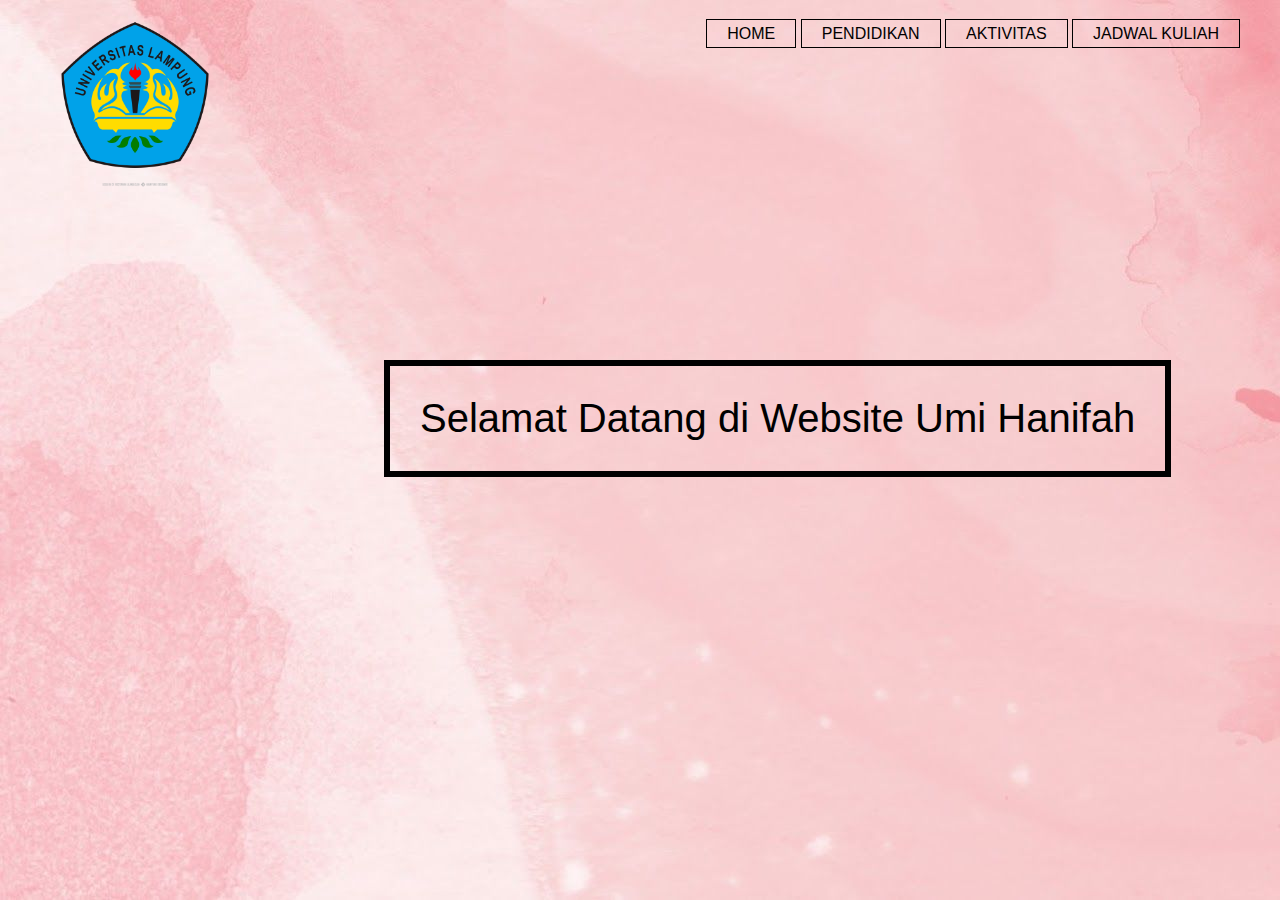
<file: index.html>
<!DOCTYPE html>
<html>
<head>
	<title>WEB UMI HANIFAH</title>
	<link rel="stylesheet" tpe="text/css" href="style.css">
</head>
<body background="bg.jpg">
	<header>
	<div class="main">
	<div class="logo"><img src="logo.png"></div>
		<ul>
			<li class="active"><a href="home.html">HOME</a></li>
			<li><a href="pend.html">PENDIDIKAN</a></li>
			<li><a href="aktif.html">AKTIVITAS</a></li>
			<li><a href="jadwal.html">JADWAL KULIAH</a></li>
		</ul>
		</div>
	<div class="title">
	<h1>Selamat Datang di Website Umi Hanifah</h1>
	</div>
</header>
</body>
</html>
</file>
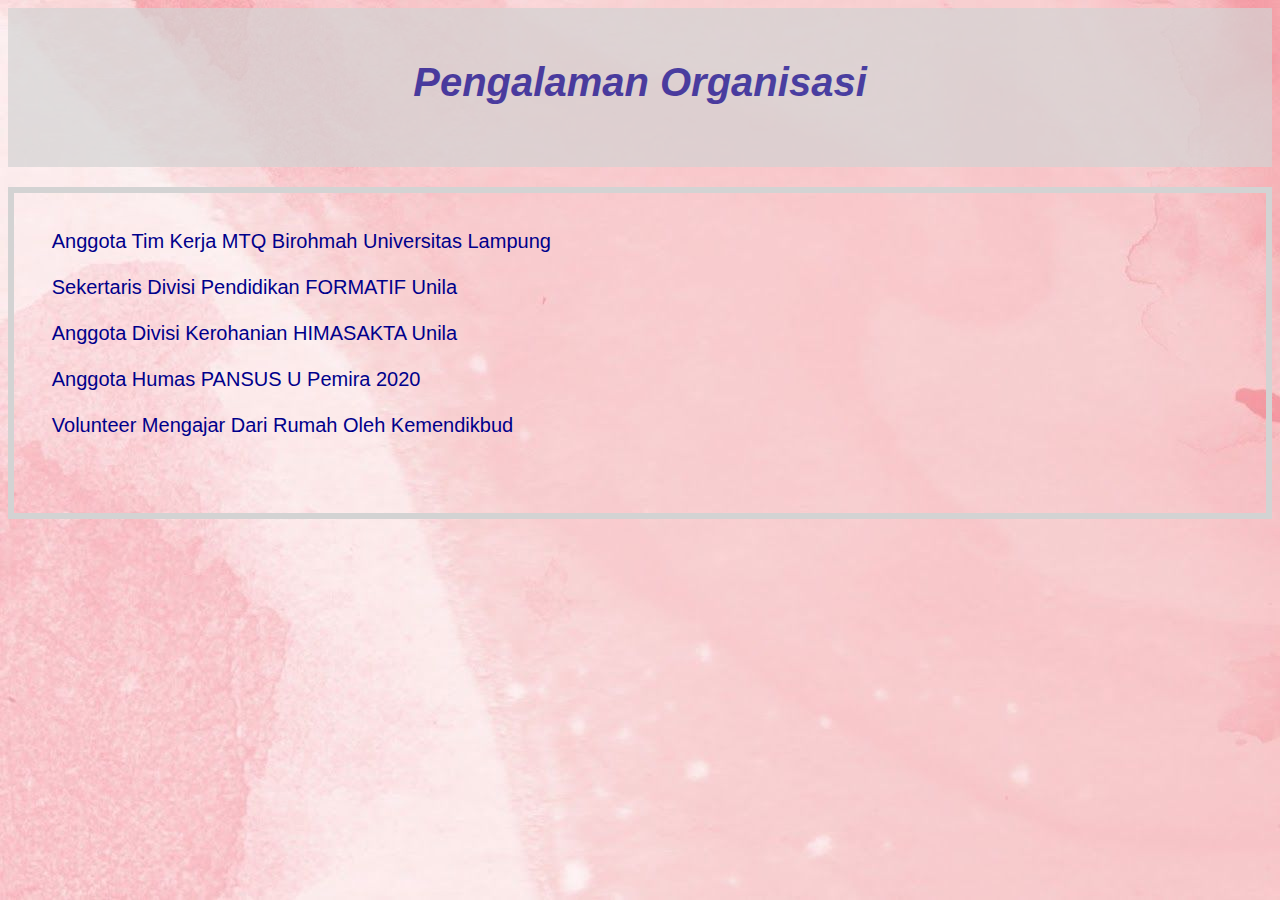
<file: aktif.html>
<!DOCTYPE html>
<html>
<head>
	<title>Aktivitas</title>
		<link rel="stylesheet" type="text/css">

</head>
		<style>
		body{
	background-color: lightgrey;
	}
	header{
	background-color: lightgrey;
	opacity: 0.7;
		color: darkblue;
		text-align: center;
		padding-top: 25px;
		padding-bottom: 35px;
		font-family : sans-serif;
		font-size : 15pt;
		font-style: italic;
		margin: auto;
			
			
	}
	p {
	font-family: sans-serif;
	color: darkblue;
	font-size: 15pt;
	padding-top: 1cm;
	padding-bottom: 2cm;
	padding-left: 1cm;
	border: 6px solid lightgrey;
	}
	</style>
</head>
<body background="bg.jpg">
	<header>			
			<h1>Pengalaman Organisasi</h1>
	</header>
			<p>Anggota Tim Kerja MTQ Birohmah Universitas Lampung
				<br><br>
				Sekertaris Divisi Pendidikan FORMATIF Unila
				<br><br>
				Anggota Divisi Kerohanian HIMASAKTA Unila
				<br><br>
				Anggota Humas PANSUS U Pemira 2020
				<br><br>
				Volunteer Mengajar Dari Rumah Oleh Kemendikbud
				</p>
		</body>
<table>
</file>
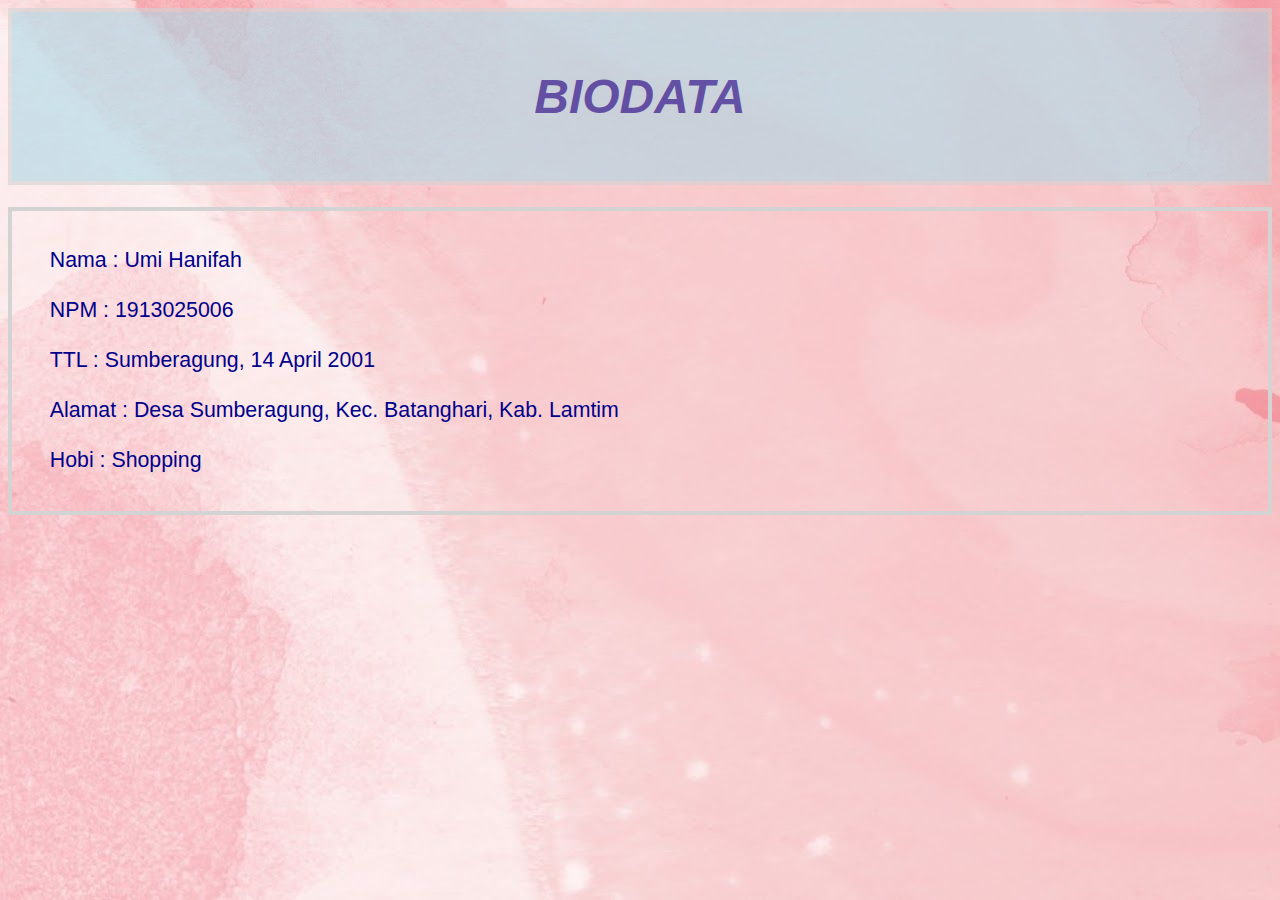
<file: home.html>
<!DOCTYPE html>
<html>
<head>
	<title></title>
	<link rel="stylesheet" type="text/css">
	<style>
	body{
	background-color: lightgrey;
	}
	header{
		color: darkblue;
		border : 4px solid lightgrey;
		text-align: center;
		background-color: lightblue; opacity:0.6;
		padding-top: 25px;
		padding-bottom: 25px;
		font-family : sans-serif;
		font-size : 18pt;
		font-weight: normal;
		font-style: italic;
		margin: auto;
			
			
	}
	p {
	font-family: sans-serif;
	color: darkblue;
	font-size: 16pt;
	font-weight: oblique;
	padding-top: 1cm;
	padding-bottom: 1cm;
	padding-left: 1cm;
	border: 4px solid lightgrey;
	}
	</style>
</head>
<body background="bg.jpg">
	<header>			
			<h1>BIODATA</h1>
	</header>
			<p>Nama : Umi Hanifah
				<br><br>
				NPM : 1913025006
				<br><br>
				TTL : Sumberagung, 14 April 2001
				<br><br>
				Alamat : Desa Sumberagung, Kec. Batanghari, Kab. Lamtim
				<br><br>
				Hobi : Shopping
				</p>
		</body>
</html>
</file>
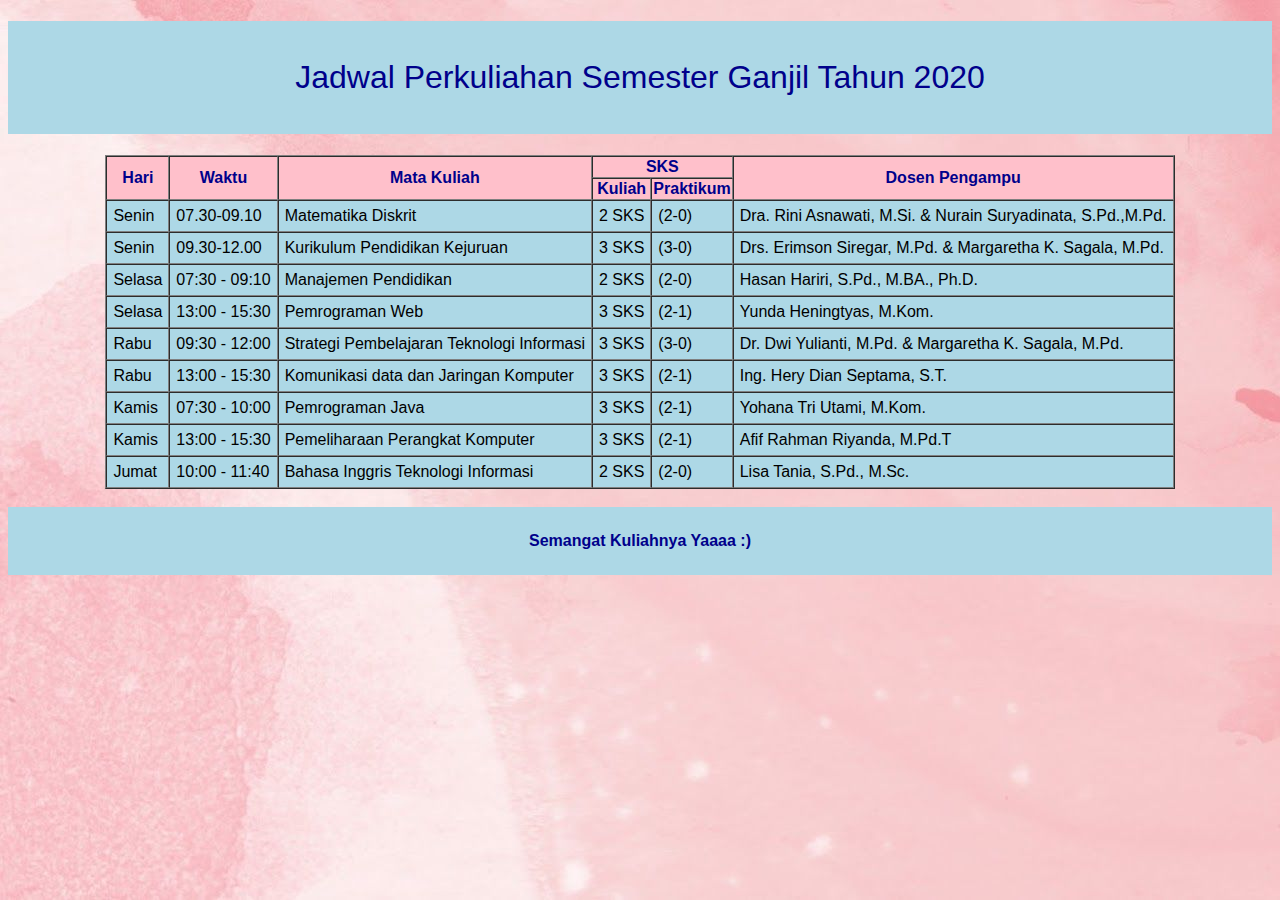
<file: jadwal.html>
<!DOCTYPE html>
	<html>
	<head>
	<title>jadwal</title>
		<link rel="stylesheet" type="text/css">
	</head>
	<style>
	body {
		background-color: lightgrey;
		font-family: sans-serif;
	}
	h1{
		font-family: sans-serif;
		text-align: center;
		font-weight: normal;
		padding-top: 1cm;
		padding-bottom: 1cm;
		background-color: lightblue;
		color: darkblue;
	}
	th{
		background-color: pink;
		color: darkblue;
	}
	table {
		margin: auto;
		top: 500px;
	}
	.isi{
		background: lightblue;
		color: solid black;
		padding: 6px;
	}
	footer{
		font-family: sans-serif;
		text-align: center;
		font-weight: bold;
		padding: 25px;
		background-color: lightblue;
		color: darkblue;
	}
	</style>
	<body background="bg.jpg">
	
		<h1>Jadwal Perkuliahan Semester Ganjil Tahun 2020</h1>
	
<table border="1" cellspacing="0">
	<tr>
		<th rowspan="2">Hari</th>
		<th rowspan="2">Waktu</th>
		<th rowspan="2">Mata Kuliah</th>
		<th colspan="2">SKS</th>
		<th rowspan="2">Dosen Pengampu</th>
	</tr>
	<tr>
		<th>Kuliah</th>
		<th>Praktikum</th>
	</tr>
	<tr>
		<td class="isi">Senin</td>
		<td class="isi">07.30-09.10</td>
		<td class="isi">Matematika Diskrit</td>
		<td class="isi"> 2 SKS </td>
		<td class="isi">(2-0)</td>
		<td class="isi">Dra. Rini Asnawati, M.Si. & Nurain Suryadinata, S.Pd.,M.Pd.</td>
	</tr>
	<tr>
		<td class="isi" >Senin</td>
		<td class="isi">09.30-12.00</td>
		<td class="isi">Kurikulum Pendidikan Kejuruan</td>
		<td class="isi"> 3 SKS </td>
		<td class="isi">(3-0)</td>
		<td class="isi">Drs. Erimson Siregar, M.Pd. & Margaretha K. Sagala, M.Pd.</td>
	</tr>
	<tr>
		<td class="isi">Selasa</td>
		<td class="isi"> 07:30 - 09:10</td>
		<td class="isi">Manajemen Pendidikan</td>
		<td class="isi"> 2 SKS </td>
		<td class="isi">(2-0)</td>
		<td class="isi">Hasan Hariri, S.Pd., M.BA., Ph.D.</td>
	</tr>
	<tr>
		<td class="isi">Selasa</td>
		<td class="isi"> 13:00 - 15:30</td>
		<td class="isi">Pemrograman Web</td>
		<td class="isi"> 3 SKS </td>
		<td class="isi">(2-1)</td>
		<td class="isi">Yunda Heningtyas, M.Kom.</td>
	</tr>
	<tr>
		<td class="isi">Rabu</td>
		<td class="isi"> 09:30 - 12:00</td>
		<td class="isi">Strategi Pembelajaran Teknologi Informasi</td>
		<td class="isi"> 3 SKS </td>
		<td class="isi">(3-0)</td>
		<td class="isi">Dr. Dwi Yulianti, M.Pd. & Margaretha K. Sagala, M.Pd.</td>
	</tr>
	<tr>
		<td class="isi">Rabu</td>
		<td class="isi"> 13:00 - 15:30</td>
		<td class="isi">Komunikasi data dan Jaringan Komputer</td>
		<td class="isi"> 3 SKS </td>
		<td class="isi">(2-1)</td>
		<td class="isi">Ing. Hery Dian Septama, S.T.</td>
	</tr>
	<tr>
		<td class="isi">Kamis</td>
		<td class="isi"> 07:30 - 10:00</td>
		<td class="isi">Pemrograman Java</td>
		<td class="isi"> 3 SKS </td>
		<td class="isi">(2-1)</td>
		<td class="isi">Yohana Tri Utami, M.Kom.</td>
	</tr>
	<tr>
		<td class="isi">Kamis</td>
		<td class="isi"> 13:00 - 15:30</td>
		<td class="isi">Pemeliharaan Perangkat Komputer</td>
		<td class="isi"> 3 SKS </td>
		<td class="isi">(2-1)</td>
		<td class="isi">Afif Rahman Riyanda, M.Pd.T</td>
	</tr>
	<tr>
		<td class="isi">Jumat</td>
		<td class="isi"> 10:00 - 11:40</td>
		<td class="isi">Bahasa Inggris Teknologi Informasi</td>
		<td class="isi"> 2 SKS </td>
		<td class="isi">(2-0)</td>
		<td class="isi">Lisa Tania, S.Pd., M.Sc.</td>
	</tr>
</table>
<br>
	<footer> Semangat Kuliahnya Yaaaa :)
	</footer>
</body>
</html>
</file>
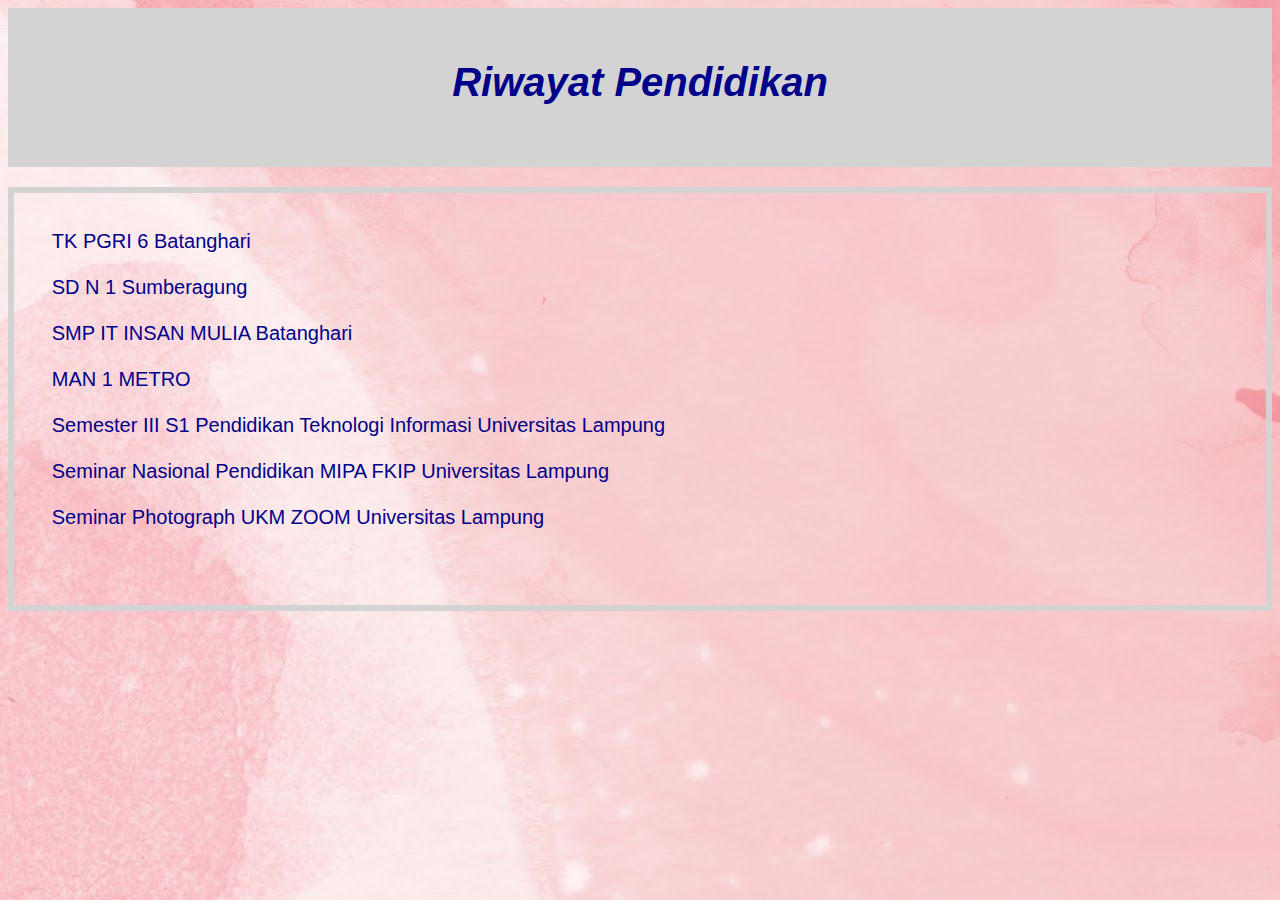
<file: pend.html>
<!DOCTYPE html>
<html>
<head>
	<title>Aktivitas</title>
		<link rel="stylesheet" type="text/css">

</head>
		<style>
		body{
	background-color: lightgrey;
	}
	header{
		background-color: lightgrey;
		color: darkblue;
		text-align: center;
		padding-top: 25px;
		padding-bottom: 35px;
		font-family : sans-serif;
		font-size : 15pt;
		font-style: italic;
		font-weight: normal;
		margin: auto;
			
			
	}
	p {
	font-family: sans-serif;
	color: darkblue;
	font-size: 15pt;
	padding-top: 1cm;
	padding-bottom: 2cm;
	padding-left: 1cm;
	border: 6px solid lightgrey;
	}
	</style>
</head>
<body background="bg.jpg">
	<header>			
			<h1>Riwayat Pendidikan</h1>
	</header>
			<p>TK PGRI 6 Batanghari
				<br><br>
				SD N 1 Sumberagung
				<br><br>
				SMP IT INSAN MULIA Batanghari
				<br><br>
				MAN 1 METRO
				<br><br>
				Semester III S1 Pendidikan Teknologi Informasi Universitas Lampung
				<br><br>
				Seminar Nasional Pendidikan MIPA FKIP Universitas Lampung
				<br><br>
				Seminar Photograph UKM ZOOM Universitas Lampung
				</p>
		</body>
<table>
</file>
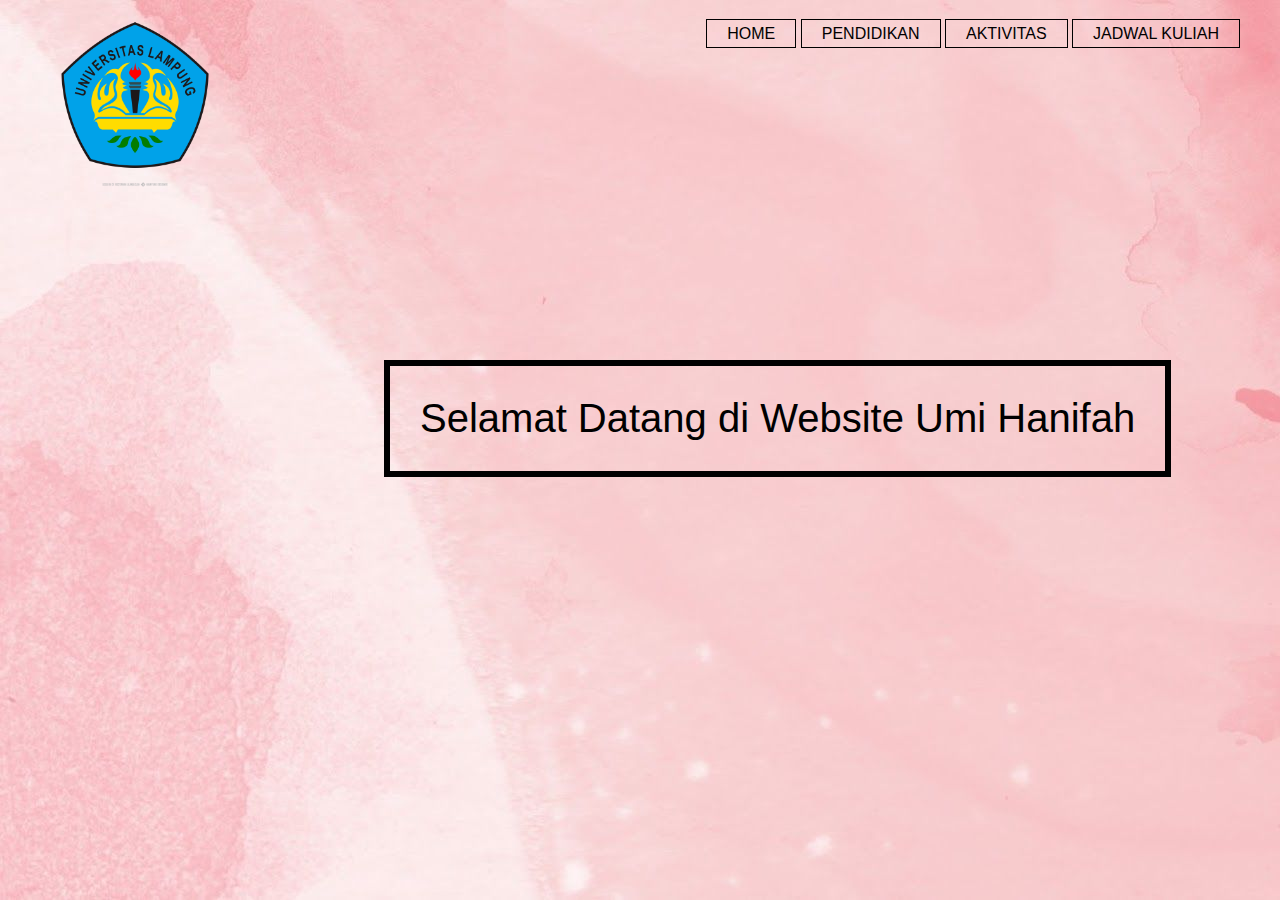
<file: tugas3new.html>
<!DOCTYPE html>
<html>
<head>
	<title>WEB UMI HANIFAH</title>
	<link rel="stylesheet" tpe="text/css" href="style.css">
</head>
<body background="bg.jpg">
	<header>
	<div class="main">
	<div class="logo"><img src="logo.png"></div>
		<ul>
			<li class="active"><a href="home.html">HOME</a></li>
			<li><a href="pend.html">PENDIDIKAN</a></li>
			<li><a href="aktif.html">AKTIVITAS</a></li>
			<li><a href="jadwal.html">JADWAL KULIAH</a></li>
		</ul>
		</div>
	<div class="title">
	<h1>Selamat Datang di Website Umi Hanifah</h1>
	</div>
</header>
</body>
</html>
</file>
<file: style.css>
*{
	margin: 0pt;
	padding: 0pt;
	font-family: sans-serif;
}
header {
	background-image: linier-gradient(rgba(0,0,0,0.5),rgba(0,0,0,0.5)), url(bg.jpg);
	height: 100vh;
	background-size: cover;
}
ul{
	float: right;
	list-style-type: normal;
	margin-top: 25px;
}
ul li{
	display: inline-block;
}
ul li a{
	text-decoration: none;
	color: black;
	padding: 5px 20px;
	border: 1px solid;
	transition: 0.6s;
	margin-top: 10px;
}
ul li a:hover{
	background-color: #fff;
	color: #000;
}
.logo img{
	float: left;
	width: 190px;
	height: auto;
}
.main{
	max-width: 1200px;
	margin: auto;
}
.title{
	position: absolute;
	top: 40%;
	left: 30%;
	transform: translate(-50%;-50%);
}
.title h1{
	font-family: sans-serif;
	color: black;
	font-size: 40px;
	font-weight: normal;
	text-align: center;
	padding: 30px;
	border: 6px solid black;
	
}
</file>
